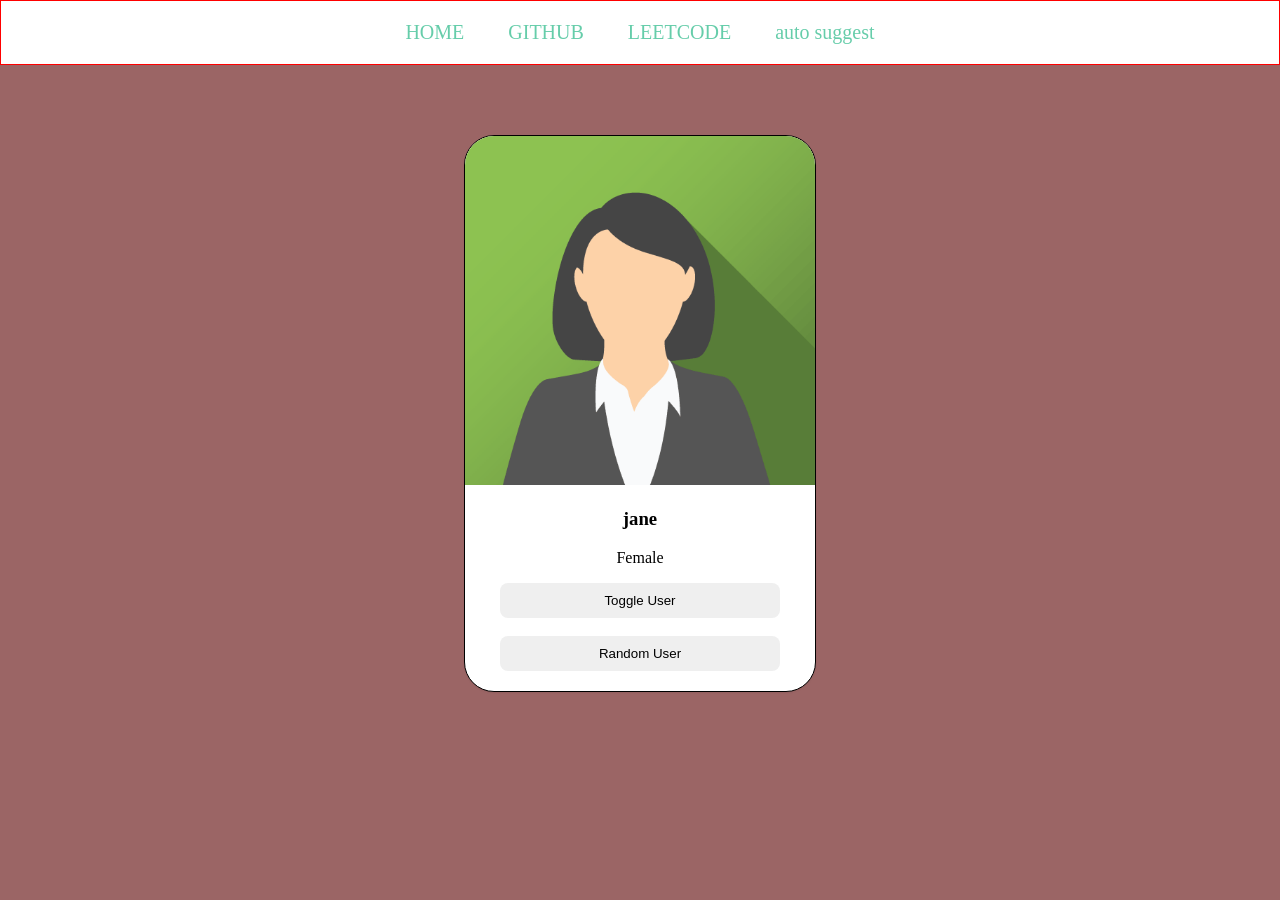
<file: src/main/resources/static/index.html>
<!DOCTYPE html>
<html lang="en">
<head>
    <meta charset="UTF-8">
    <meta name="viewport" content="width=device-width, initial-scale=1.0">
    <title>Document</title>
    <link rel="stylesheet" href="index1.css">
</head>
<body>
    <div class="navbar">
        <a href="">HOME</a>
        <a href="https://github.com/">GITHUB</a>
        <a href="https://leetcode.com/">LEETCODE</a>
        <a href="">auto suggest</a>

    </div>
    <div class="card">
        <img id="user-image" src="jane.png" alt="user photo not found">
        <h3 id="user-name">jane</h3>
        <p id="user-gender">Female</p>
        <button onclick="toggleUser()">Toggle User</button>
        <br>
        <br>
        <button onclick="randomUser()">Random User</button>
     </div>
     <script src="index1.js"></script>
</body>
</html>
</file>
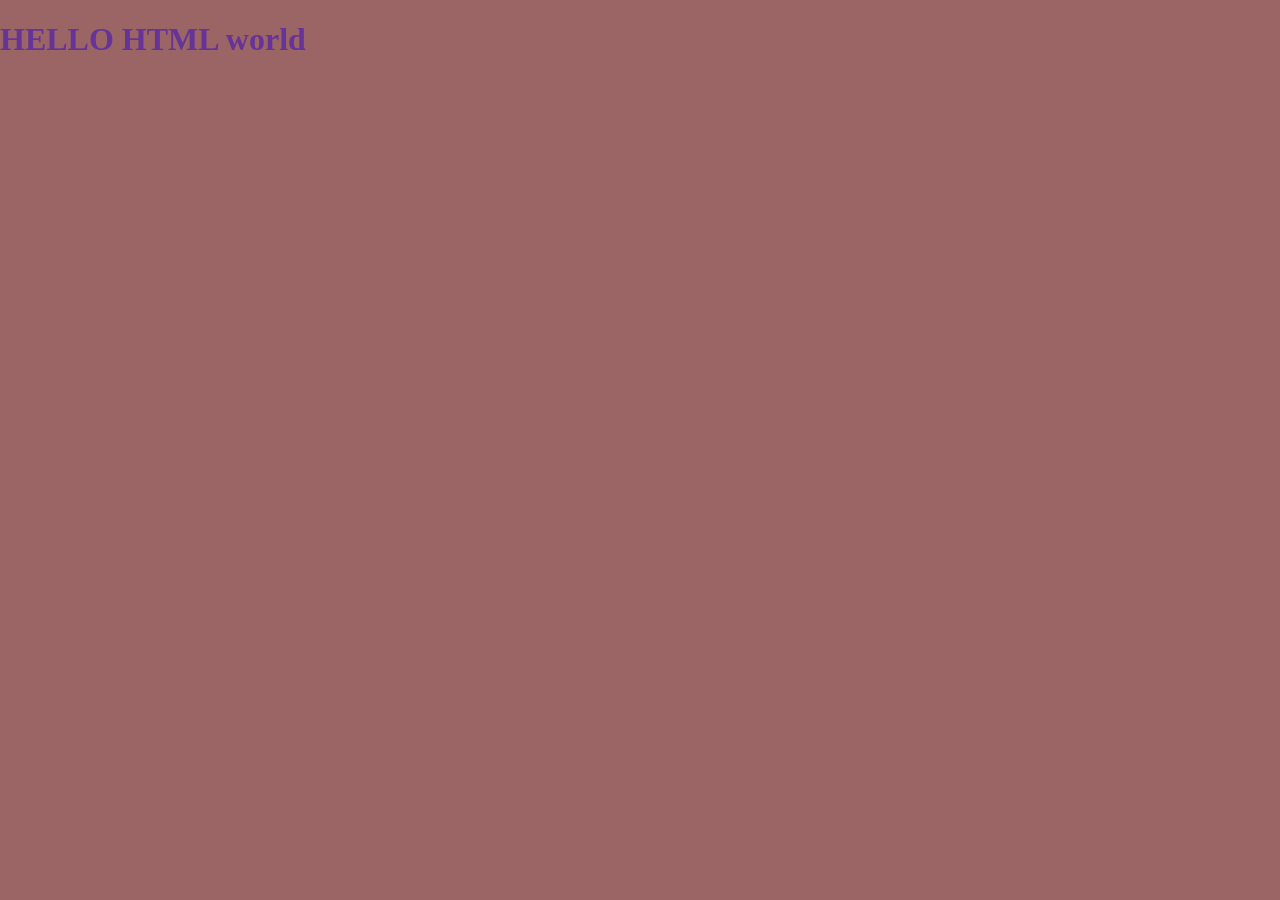
<file: src/main/resources/static/index1.html>
<!DOCTYPE html>
<html lang="en">
<head>
    <meta charset="UTF-8">
    <meta name="viewport" content="width=device-width, initial-scale=1.0">
    <title>Document</title>
    <link rel="stylesheet" href="index1.css">
</head>
<body>
    <h1>HELLO HTML world</h1>
    <script src="index1.js"></script>
</body>
</html>
</file>
<file: src/main/resources/static/index1.css>
body{
    margin: 0px;
    background-color: rgb(155, 101, 101);
}
h1{
    color: rebeccapurple;
}

.navbar{

    border-style: solid;
    border-width: 1px;
    border-color:red;
    padding: 20px;
    text-align:center;
    background-color: white;
}
.navbar a{
    padding: 20px;
    text-decoration: none;
    color: mediumaquamarine;
    font-size: 20px;
}
.navbar a:hover{
    color:blue;
    background-color: aqua;

}
.card{
    border: 1px solid black;
    width: 350px;
    border-radius: 30px;
    text-align: center;
    margin-top: 70px;
    overflow: hidden;
    margin-left: auto;
    margin-right: auto;
    padding-bottom: 20px;
    background-color: white;
    box-shadow: rgba(0, 0, 0, 0.05) 0px 1px 2px 0px;
}
.card img{
    width: 100%;
}
.card button{
    border-style: none;
    padding: 10px;
    width: 80%;
    border-radius: 8px;
}
</file>
